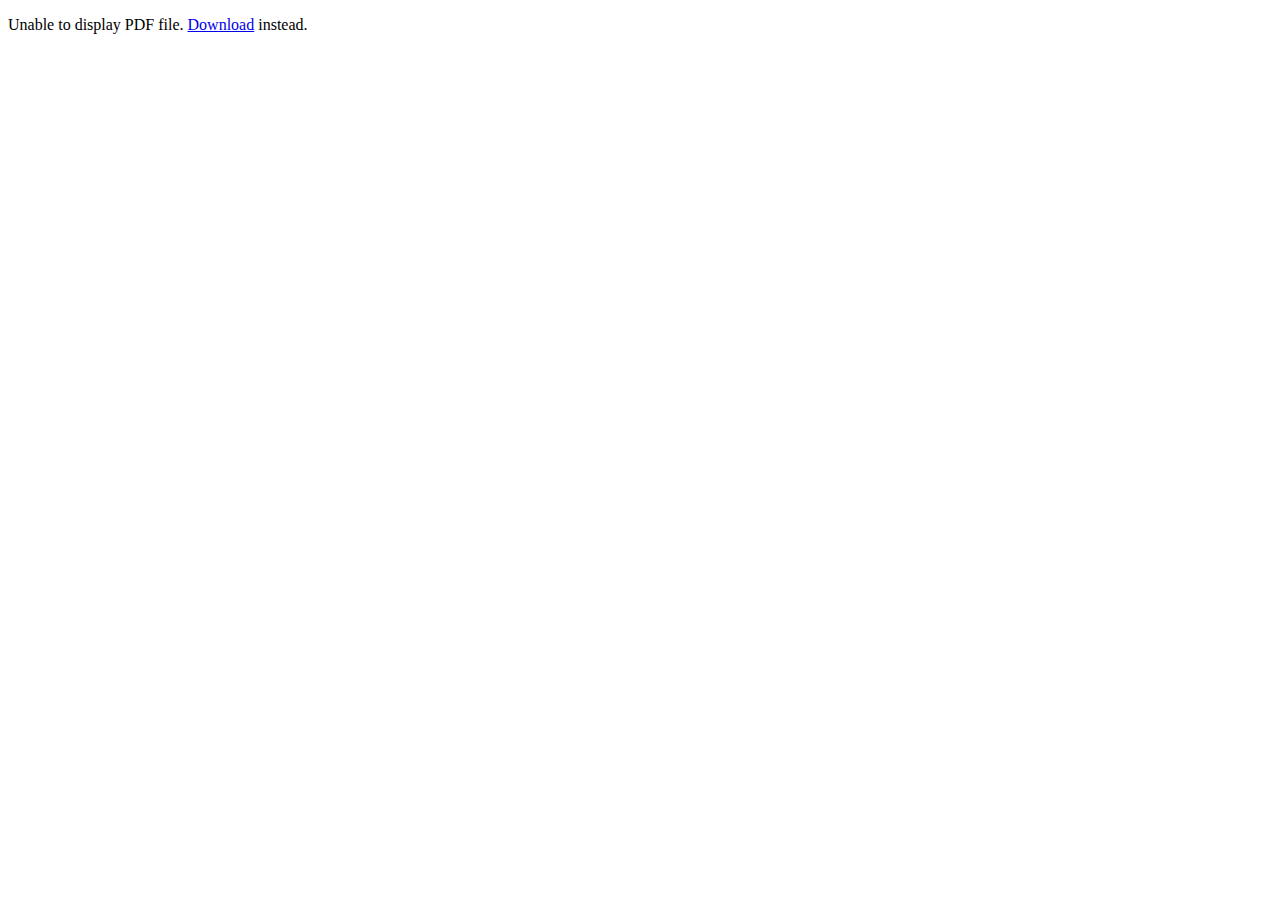
<file: resume.html>
<!DOCTYPE html>
<html lang="en">
  <head>
    <meta charset="utf-8" />
    <meta
      name="viewport"
      content="width=device-width, initial-scale=1.0, shrink-to-fit=no"
    />
    <meta
      name="description"
      content="A website to share the links to Akshay's socials and showcase his projects."
    />
    <meta name="author" content="Akshay Prabhat Mishra" />
    <meta property="og:title" content="Akshay Prabhat Mishra - Resume" />
    <meta property="og:site_name" content="Akshay Prabhat Mishra - Resume" />
    <meta property="og:url" content="https://akshay-99h.codes/resume.html" />
    <meta
      property="og:description"
      content="A website to host Akshay's resume."
    />
    <meta property="og:type" content="profile" />
    <meta property="og:image" content="./assets/img/portfolio/og-img.jpg" />
    <title>APM: Resume</title>
    <link rel="apple-touch-icon" href="logo512.png" />
    <link rel="icon" href="favicon.ico" />
  </head>
  <body>
    <!-- <embed
      src="Akshay Prabhat Mishra 15th July 2023.pdf"
      width="100%"
      height="1000px"
    /> -->
    <object
      data="Akshay Prabhat Mishra - Resume.pdf"
      type="application/pdf"
      width="100%"
      height="1000px"
    >
      <p>
        Unable to display PDF file.
        <a href="Akshay Prabhat Mishra - Resume.pdf">Download</a>
        instead.
      </p>
    </object>
  </body>
</html>
</file>
